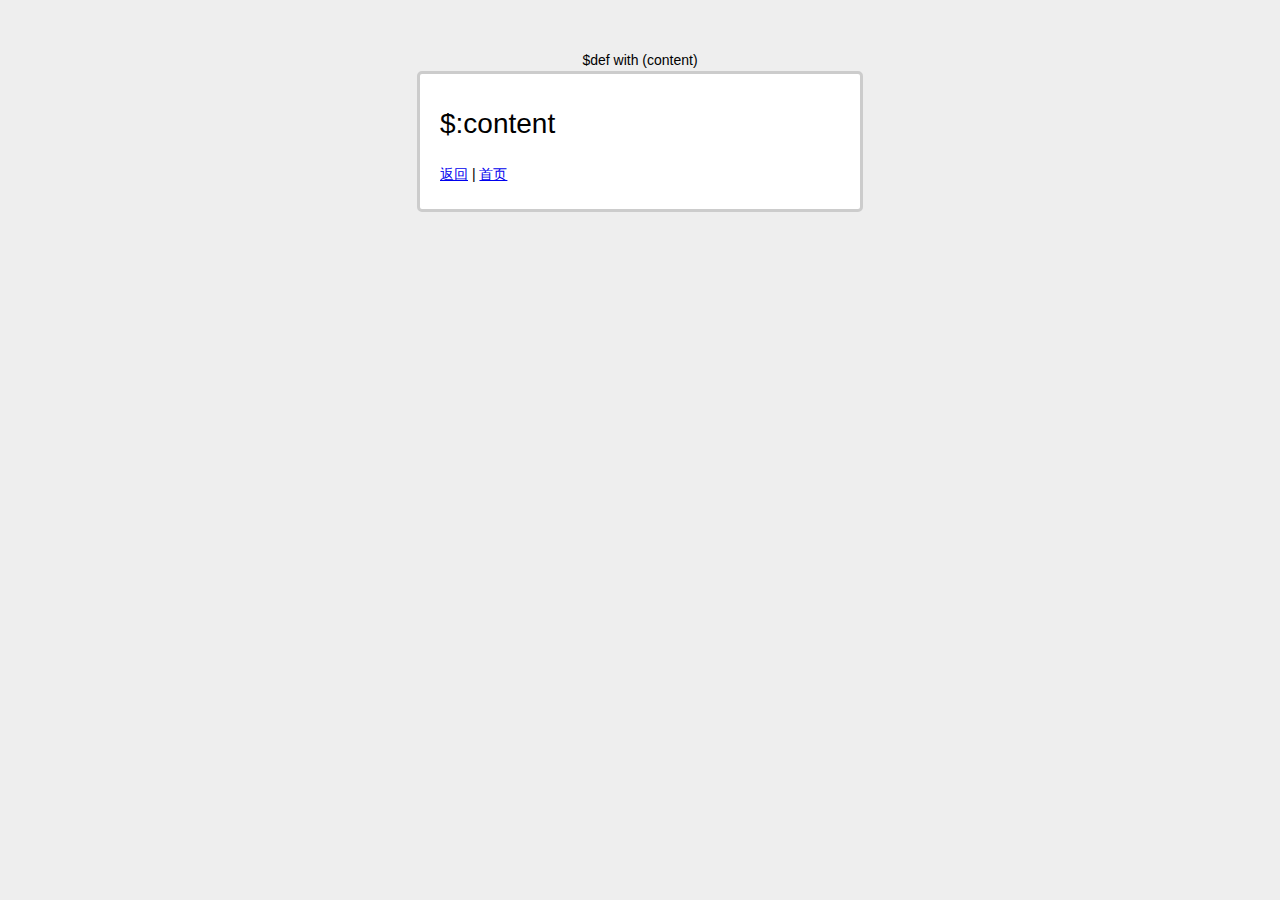
<file: templates/test.html>
$def with (content)
<!DOCTYPE html PUBLIC "-//W3C//DTD XHTML 1.0 Transitional//EN" "http://www.w3.org/TR/xhtml1/DTD/xhtml1-transitional.dtd">
<html xmlns="http://www.w3.org/1999/xhtml">
    <head>
        <meta http-equiv="Content-Type" content="text/html;charset=utf-8" />
        <title>Notes</title>
        <style type="text/css">
            body {
                background: #EEE;
                font: 14px/1.5 Trebuchet MS, Arial, Helvetica, sans-serif;
                text-align: center;
                margin-top: 50px;
            }
            .content {
                background: #FFF;
                width: 400px;
                border: 3px solid #CCC;
                border-radius: 5px;
                padding: 10px 20px;
                margin: auto;
                text-align: left;
            }
        </style>
    </head>
    <body>
        <div class="content">
            <h1 style="font-weight:400;"> $:content </h1>
            <p>
                <a href="javascript: history.back();">返回</a> | <a href="/">首页</a>
            </p>
        </div>
    </body>
</html>
</file>
